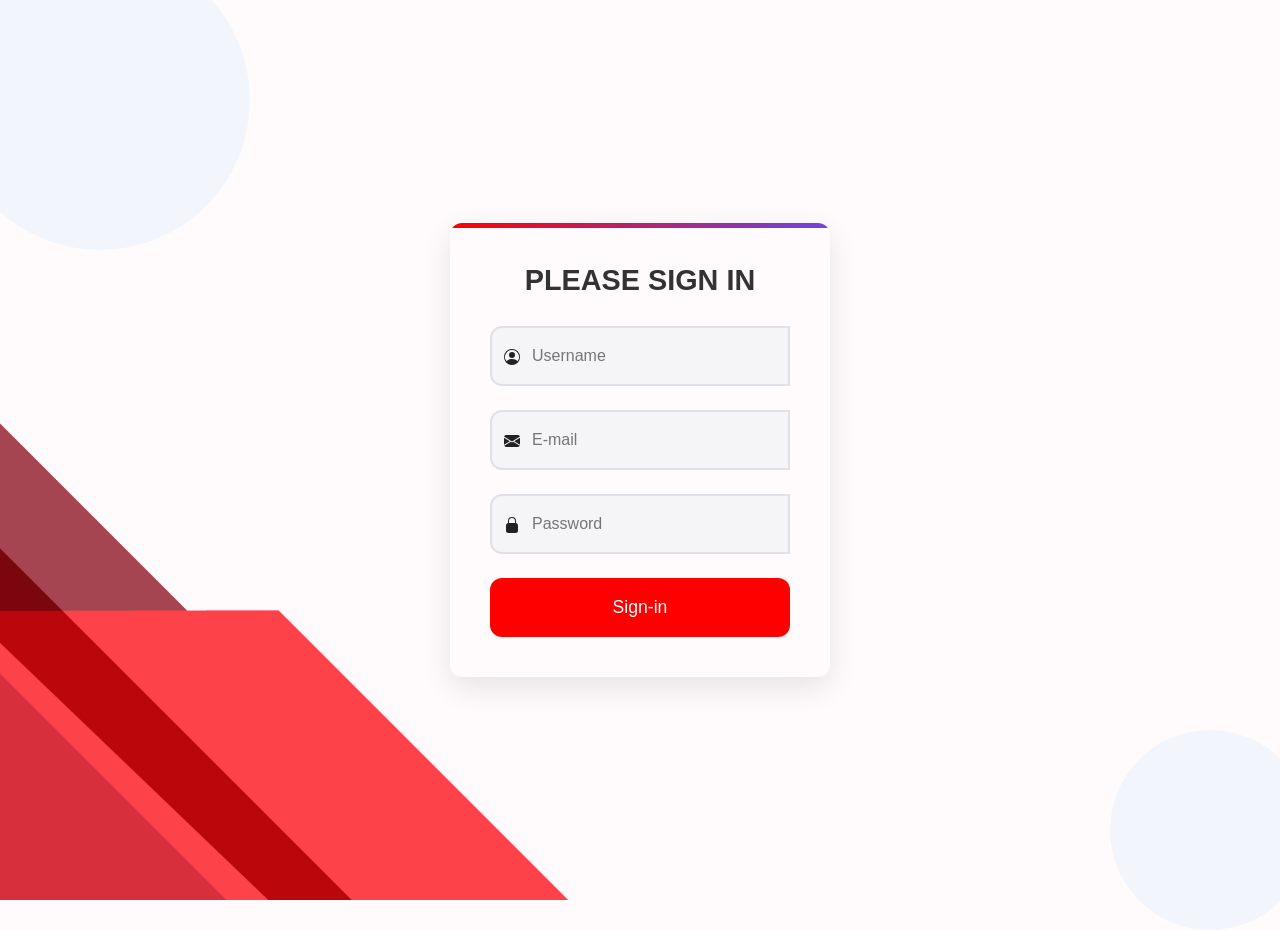
<file: Register.html>
<!DOCTYPE html>
<html lang="en">
<head>
    <meta charset="UTF-8" />
    <meta name="viewport" content="width=device-width, initial-scale=1" />
    <title>sign-in page</title>
    <link href="https://cdn.jsdelivr.net/npm/bootstrap@5.3.6/dist/css/bootstrap.min.css" rel="stylesheet" integrity="sha384-4Q6Gf2aSP4eDXB8Miphtr37CMZZQ5oXLH2yaXMJ2w8e2ZtHTl7GptT4jmndRuHDT" crossorigin="anonymous">
    <script src="https://cdn.jsdelivr.net/npm/bootstrap@5.3.6/dist/js/bootstrap.bundle.min.js" integrity="sha384-j1CDi7MgGQ12Z7Qab0qlWQ/Qqz24Gc6BM0thvEMVjHnfYGF0rmFCozFSxQBxwHKO" crossorigin="anonymous"></script>
    <script src="https://code.jquery.com/jquery-3.7.1.min.js" integrity="sha256-/JqT3SQfawRcv/BIHPThkBvs0OEvtFFmqPF/lYI/Cxo=" crossorigin="anonymous"></script>
    <style>
        :root {
            --primary-color: red;
            --primary-hover: rgb(185, 9, 9);
            --error-color: #ff3b30;
            --success-color: #34c759;
            --text-color: #333;
            --light-gray: #f5f5f7;
            --border-radius: 12px;
            --box-shadow: 0 10px 30px rgba(0, 0, 0, 0.1);
        }
        
        * {
            box-sizing: border-box;
            margin: 0;
            padding: 0;
        }
        
        
        body {
            font-family: 'Segoe UI', Arial, sans-serif;
            background-color: #f9f9ff;
            margin: 0;
            min-height: 100vh;
            display: flex;
            justify-content: center;
            align-items: center;
            position: relative;
            overflow: hidden;
            background-image: url('v915-wit-008-k.jpg');
            background-size: cover;
        }
        
        body::before, body::after {
            content: '';
            position: absolute;
            border-radius: 50%;
            background: rgba(10, 132, 255, 0.05);
            z-index: -1;
            animation: float 15s infinite ease-in-out;
        }
        
        body::before {
            width: 300px;
            height: 300px;
            top: -50px;
            left: -50px;
            animation-delay: 0s;
        }
        
        body::after {
            width: 200px;
            height: 200px;
            bottom: -30px;
            right: -30px;
            animation-delay: 3s;
        }
        
        @keyframes float {
            0%, 100% {
                transform: translate(0, 0);
            }
            50% {
                transform: translate(20px, 20px);
            }
        }
        
        .login-container {
            background:transparent;
            padding: 2.5rem;
            border-radius: var(--border-radius);
            box-shadow: var(--box-shadow);
            width: 380px;
            text-align: center;
            position: relative;
            overflow: hidden;
            transform: translateY(0);
            transition: transform 0.3s ease, box-shadow 0.3s ease;
            z-index: 1;
        }
        
        .login-container:hover {
            transform: translateY(-5px);
            box-shadow: 0 15px 35px rgba(0, 0, 0, 0.15);
        }
        
        .login-container::before {
            content: '';
            position: absolute;
            top: 0;
            left: 0;
            width: 100%;
            height: 5px;
            background: linear-gradient(90deg, var(--primary-color), #6e45e2);
            animation: rainbow 8s linear infinite;
        }
        
        @keyframes rainbow {
            0% { background-position: 0% 50%; }
            50% { background-position: 100% 50%; }
            100% { background-position: 0% 50%; }
        }
        
        h2 {
            margin-bottom: 1.8rem;
            color: var(--text-color);
            font-weight: 600;
            font-size: 1.8rem;
        }
        
        .input-group {
            position: relative;
            margin-bottom: 1.5rem;
            text-align: left;
            border-radius: 50px;
        }
        
        input[type="text"], input[type="password"] {
            width: 100%;
            padding: 1rem;
            padding-left: 40px;
            border: 2px solid #e0e0e7;
            border-radius: var(--border-radius);
            font-size: 1rem;
            transition: all 0.3s ease;
            background-color: var(--light-gray);
        }
        
        input[type="text"]:focus, input[type="password"]:focus {
            border-color: var(--primary-color);
            box-shadow: 0 0 0 3px rgba(10, 132, 255, 0.2);
            outline: none;
            background-color: white;
        }
        
        .input-icon {
            position: absolute;
            left: 15px;
            top: 50%;
            transform: translateY(-50%);
            color: #222;
            transition: all 0.3s ease;
        }
        
        input[type="text"]:focus + .input-icon, 
        input[type="password"]:focus + .input-icon {
            color: var(--primary-color);
        }
        
        button {
            width: 100%;
            padding: 1rem;
            background-color: var(--primary-color);
            border: none;
            color: white;
            font-size: 1.1rem;
            border-radius: var(--border-radius);
            cursor: pointer;
            font-weight: 500;
            transition: all 0.3s ease;
            position: relative;
            overflow: hidden;
        }
        
        button:hover {
            background-color: var(--primary-hover);
            transform: translateY(-2px);
        }
        
        button:active {
            transform: translateY(0);
        }
        
        button::after {
            content: '';
            position: absolute;
            top: 50%;
            left: 50%;
            width: 5px;
            height: 5px;
            background: rgba(255, 255, 255, 0.5);
            opacity: 0;
            border-radius: 100%;
            transform: scale(1, 1) translate(-50%);
            transform-origin: 50% 50%;
        }
        
        button:focus:not(:active)::after {
            animation: ripple 0.6s ease-out;
        }
        
        @keyframes ripple {
            0% {
                transform: scale(0, 0);
                opacity: 0.5;
            }
            100% {
                transform: scale(20, 20);
                opacity: 0;
            }
        }
        
        .error-message {
            color: var(--error-color);
            margin-bottom: 1.5rem;
            display: none;
            font-size: 0.9rem;
            padding: 0.8rem;
            background-color: rgba(255, 59, 48, 0.1);
            border-radius: var(--border-radius);
            animation: shake 0.5s ease-in-out;
        }
        
        @keyframes shake {
            0%, 100% { transform: translateX(0); }
            20%, 60% { transform: translateX(-5px); }
            40%, 80% { transform: translateX(5px); }
        }
        /* Responsive adjustments */
        @media (max-width: 480px) {
            .login-container {
                width: 90%;
                padding: 1.5rem;
            }
            
            h2 {
                font-size: 1.5rem;
            }
        }
    </style>
</head>
<body>



<div class="login-container animate__animated animate__fadeIn">
    <h2>PLEASE SIGN IN</h2>
    <div id="errorMsg" class="error-message">Invalid</div>
    
    <div class="input-group">
        <input type="text" id="username" placeholder="Username" autocomplete="off" required />
        <span class="input-icon"><svg xmlns="http://www.w3.org/2000/svg" width="16" height="16" fill="currentColor" class="bi bi-person-circle" viewBox="0 0 16 16">
  <path d="M11 6a3 3 0 1 1-6 0 3 3 0 0 1 6 0"/>
  <path fill-rule="evenodd" d="M0 8a8 8 0 1 1 16 0A8 8 0 0 1 0 8m8-7a7 7 0 0 0-5.468 11.37C3.242 11.226 4.805 10 8 10s4.757 1.225 5.468 2.37A7 7 0 0 0 8 1"/>
</svg></span>
    </div>

    <div class="input-group">
        <input type="text" id="email" placeholder="E-mail" autocomplete="off" required />
        <span class="input-icon"><svg xmlns="http://www.w3.org/2000/svg" width="16" height="16" fill="currentColor"  class="bi bi-envelope-fill" viewBox="0 0 16 16">
  <path d="M.05 3.555A2 2 0 0 1 2 2h12a2 2 0 0 1 1.95 1.555L8 8.414zM0 4.697v7.104l5.803-3.558zM6.761 8.83l-6.57 4.027A2 2 0 0 0 2 14h12a2 2 0 0 0 1.808-1.144l-6.57-4.027L8 9.586zm3.436-.586L16 11.801V4.697z"/>
</svg></span>
    </div>
    
    <div class="input-group">
        <input type="password" id="password" placeholder="Password" autocomplete="off" required />
        <span class="input-icon"><svg xmlns="http://www.w3.org/2000/svg" width="16" height="16" fill="currentColor" class="bi bi-lock-fill" viewBox="0 0 16 16">
  <path fill-rule="evenodd" d="M8 0a4 4 0 0 1 4 4v2.05a2.5 2.5 0 0 1 2 2.45v5a2.5 2.5 0 0 1-2.5 2.5h-7A2.5 2.5 0 0 1 2 13.5v-5a2.5 2.5 0 0 1 2-2.45V4a4 4 0 0 1 4-4m0 1a3 3 0 0 0-3 3v2h6V4a3 3 0 0 0-3-3"/>
</svg></span>
    </div>
    
    <button id="loginBtn">Sign-in</button>
</div>

<script>
    const loginBtn = document.getElementById('loginBtn');
    const errorMsg = document.getElementById('errorMsg');
    const loginContainer = document.querySelector('.login-container');

    loginBtn.addEventListener('click', () => {
        const username = document.getElementById('username').value.trim();
        const password = document.getElementById('password').value.trim();
        const email = document.getElementById('email').value.trim();

        
        if(username === 'x' && password === 'z'&& email==='y') {
            loginContainer.classList.add('animate__animated', 'animate__pulse');
            setTimeout(() => {
                window.location.href = 'index.html';
            }, 800);
        } else {
        
            errorMsg.style.display = 'block';
            loginContainer.classList.add('animate__animated', 'animate__shakeX');
            setTimeout(() => {
                loginContainer.classList.remove('animate__shakeX');
            }, 1000);
        }
    });
    loginContainer.addEventListener('animationend', () => {
        loginContainer.classList.remove('animate__animated', 'animate__pulse', 'animate__shakeX');
    });


    document.addEventListener('keydown', (event) => {
        if(event.key === 'Enter') {
            loginBtn.click();
        }
    });
</script>

</body>
</html>
</file>
